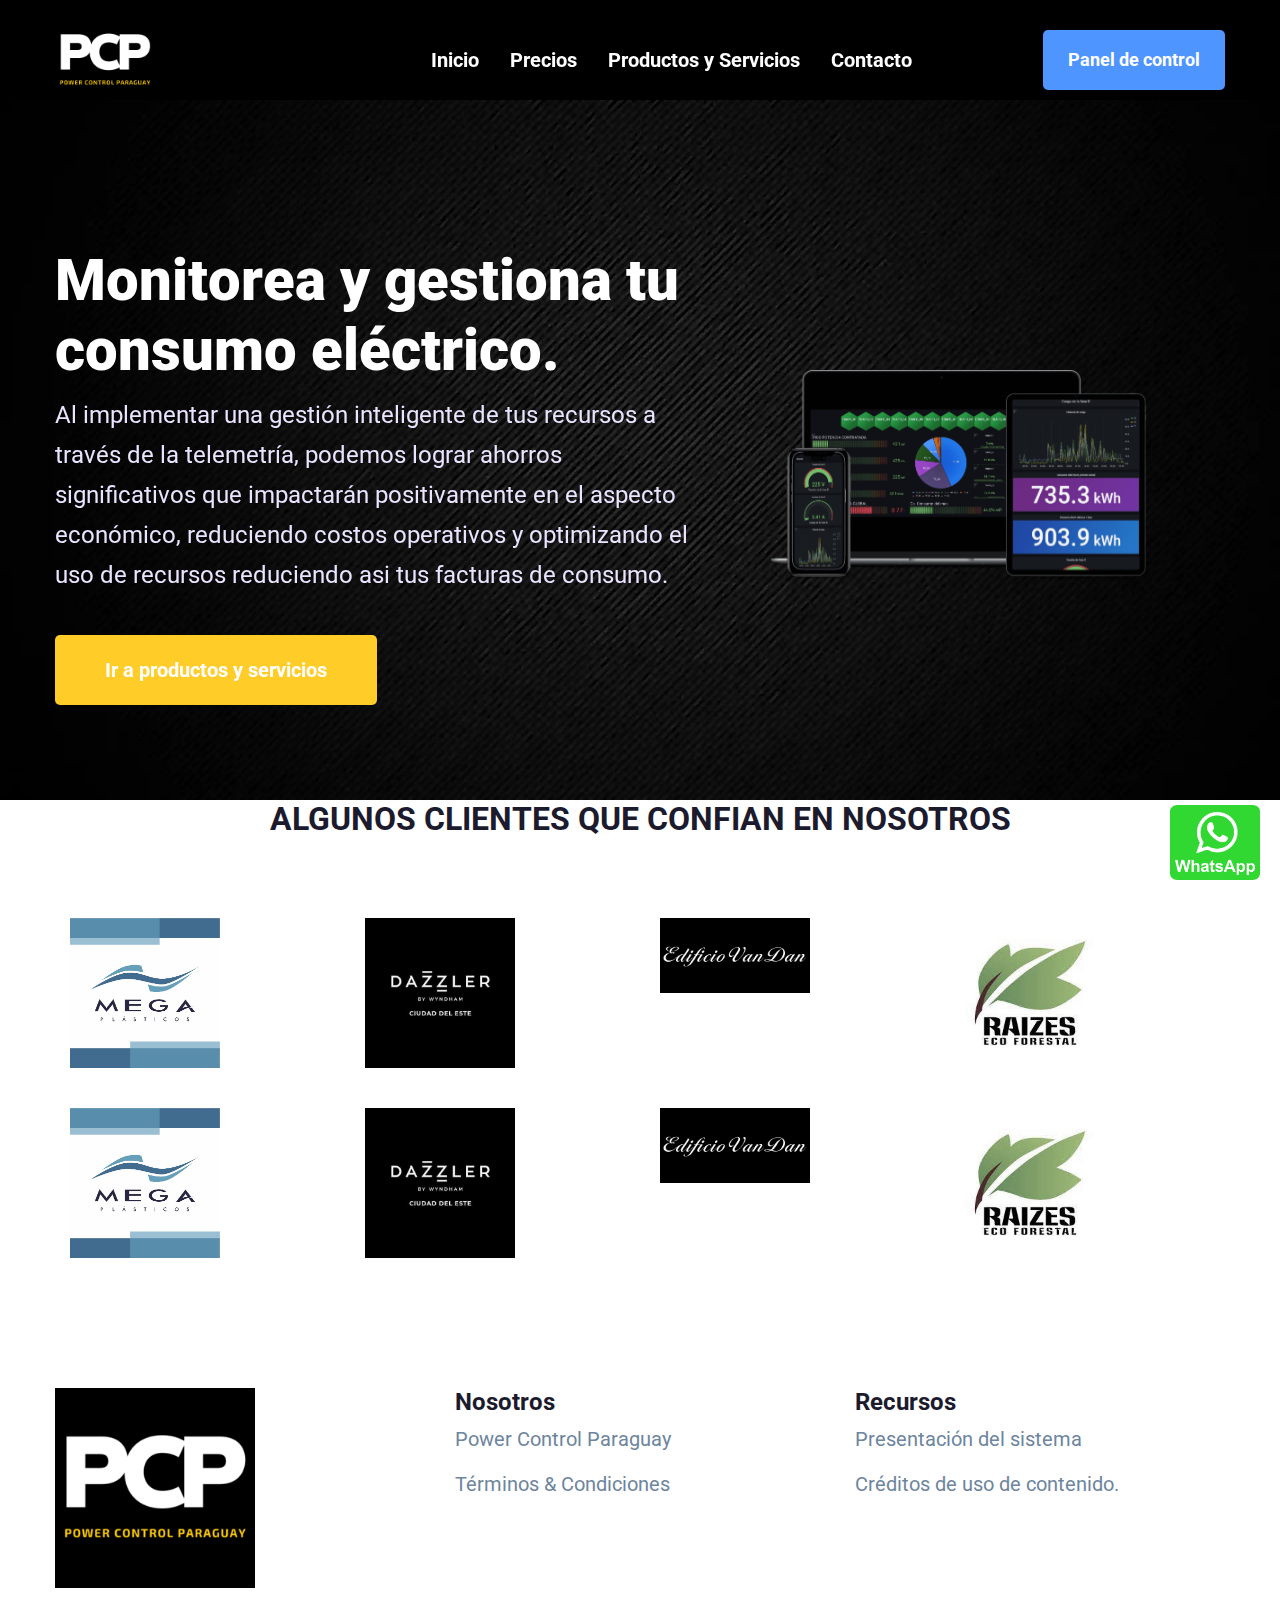
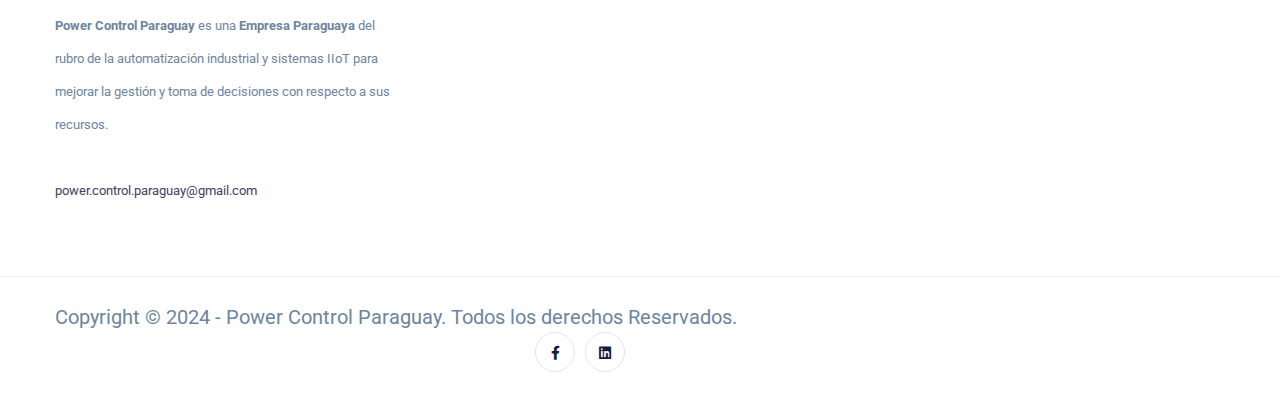
<file: index.html>
<!DOCTYPE html>
<html lang="es">
    <link rel="stylesheet" href="https://use.fontawesome.com/releases/v5.12.1/css/all.css" crossorigin="anonymous"  async>
<head>
    <meta charset="UTF-8">

    <!-- Google tag (gtag.js) -->
<script async src="https://www.googletagmanager.com/gtag/js?id=G-NGEJME981J"></script>
<script>
  window.dataLayer = window.dataLayer || [];
  function gtag(){dataLayer.push(arguments);}
  gtag('js', new Date());

  gtag('config', 'G-NGEJME981J');
</script>

<!-- Meta Pixel Code -->
<script>
    !function(f,b,e,v,n,t,s)
    {if(f.fbq)return;n=f.fbq=function(){n.callMethod?
    n.callMethod.apply(n,arguments):n.queue.push(arguments)};
    if(!f._fbq)f._fbq=n;n.push=n;n.loaded=!0;n.version='2.0';
    n.queue=[];t=b.createElement(e);t.async=!0;
    t.src=v;s=b.getElementsByTagName(e)[0];
    s.parentNode.insertBefore(t,s)}(window, document,'script',
    'https://connect.facebook.net/en_US/fbevents.js');
    fbq('init', '765233952276065');
    fbq('track', 'PageView');
    </script>
    <noscript><img height="1" width="1" style="display:none"
    src="https://www.facebook.com/tr?id=765233952276065&ev=PageView&noscript=1"
    /></noscript>
    <!-- End Meta Pixel Code -->
    
    
    <meta name="viewport" content="width=device-width, initial-scale=1, shrink-to-fit=no">

    <title>Monitorea tu consumo eléctrico - Power Control Paraguay</title>
    <meta name="description" content="Servicios integrales en telemedición y monitoreo para condominios y empresas - Smart Metering - Servicios Industriales - Empresa de servicios paraguaya"/>
	<link rel="canonical" href="https://www.pcp.com.py/" />
	<meta property="og:locale" content="es_ES" />
	<meta property="og:type" content="website" />
	<meta property="og:title" content="Power Control Paraguay &bull; Empresa de servicios de telemedición en Paraguay"/>
	<meta property="og:description" content="Servicios integrales en telemedición y monitoreo para condominios y empresas - Smart Metering - Servicios Industriales - Empresa de servicios paraguaya" />
	<meta property="og:url" content="https://www.pcp.com.py/" />
	<meta property="og:site_name" content="Power Control Paraguay" />
	<meta property="article:publisher" content="https://www.facebook.com/pcppy" />

    <!--::::: FABICON ICON :::::::-->
    <link rel="icon" href="assets/img/logo/logo-pcp.ico">

    <!--::::: ALL CSS FILES :::::::-->
    <link rel="stylesheet" href="assets/css/plugins/bootstrap.min.css" >
    <link rel="stylesheet" href="assets/css/plugins/animate.min.css" >
    <link rel="stylesheet" href="assets/css/plugins/modal-video.min.css">
    <link rel="stylesheet" href="assets/css/plugins/owl.carousel.css" >
    <link rel="stylesheet" href="assets/css/plugins/slicknav.css" >
    <link rel="stylesheet" href="assets/css/plugins/loader.css">
    <link rel="stylesheet" href="assets/css/plugins/splitting.css" >
    <link rel="stylesheet" href="assets/css/master.css" >
    <link rel="stylesheet" href="./assets/css/prices.css" >
    <link rel="stylesheet" href="style.css">

    <script  id="mcjs">
        function openPopup() {
            var url ="https://wa.me/595973623941?text=Hola%2C%20como%20funciona%20el%20Servicio%3F"
  window.open(url, "_blank");
        }
    </script> 
  
</head>    

    <!--::::: PRELOADER :::::::-->

    <!--::::: HEADER AREA START :::::::-->
    <header>
        <section>
            <div class="container">
            
                <div class="row">
                    <div class="col-6 col-lg-2 align-self-center">
                        <div class="logo">
                            <a class="logo" href="home"><img src="assets/img/logo/logo_pcp.png" alt="logo power control paraguay" loading="lazy"></a>
                        </div>
                    </div>

                    <div class="col-6 col-lg-7 align-self-center">
                        <div class="main_menu d-none d-lg-block text-right">

                            <ul id="nav_menu" class="scroll">

                                <li><a href="home">Inicio</a> </li>
                                
                                <li><a href="home#precios">Precios</a></li>

                                <li><a href="servicios">Productos y Servicios</a></li>

                               
                                <li><a href="#" onclick="openPopup()">Contacto</a></li>
                                
                                
                            </ul>

                        </div>
                        
                        <div class="mobile_menu d-lg-none"></div>
                        
                    </div>
                    <div class="col-lg-3 d-none d-lg-block text-right align-self-center">
                        <a href="https://monitoreo.pcp.com.py" class="action_btn">Panel de control</a>
                    </div>
                </div>
            
            </div>
        </section>
    </header>
<main>
    <body>
<!--::::: PRELOADER :::::::-->

<div class="mesh-loader">
    <div class="set-one">
        <div class="circle"></div>
        <div class="circle"></div>
    </div>
    <div class="set-two">
        <div class="circle"></div>
        <div class="circle"></div>
    </div>
</div>


    <!--::::: HEADER AREA END :::::::-->

    <!--::::: WELCOME AREA START :::::::-->
    <div class="welcome_area" style="background-image: url(assets/img/bg/plain-black-wallpaper.jpg); background-repeat: no-repeat; background-size: cover; background-position: center center;" loading="lazy">
        <div class="container">
            <div class="row">
                <div class="col-lg-7 align-self-center">
                    <section>
                    <div class="title" data-scroll>
                        <h1 class="white_con" data-splitting>Monitorea y gestiona tu consumo eléctrico.<br></h1>
                        <div class="space-10"></div>
                        <h6  class="white_con">Al implementar una gestión inteligente de tus recursos a través de la telemetría, podemos lograr ahorros<br>
                                                             significativos que impactarán positivamente en el aspecto económico, reduciendo costos operativos y optimizando el uso de recursos reduciendo asi tus facturas de consumo. </h6>
                        <div class="space-40"></div>
                        
                        <a href="productosservicios.html" class="btn2"> Ir a productos y servicios</a>
                    </div>
                </section>
                </div>
                <div class="col-lg-5 align-self-center">
                    <div class="apps wow fadeInRight">
                        <img class="apps_img" src="./assets/img/feature/smartmockups_lk4u2k9w.png" alt="sistema multiplataforma de Power Control Paraguay (PCP)" loading="lazy">
                        <!--img class="mobile_img" src="./assets/img/logo/smartmockups_lk4u2k9w.png" alt="sistema multiplataforma de Power Control Paraguay (PCP)" loading="lazy">-->
                    </div>
                </div>
            </div>
        </div>
    </div>
    <!--::::: WELCOME AREA END :::::::-->

  
    <!--::::: LOGO AREA END :::::::-->



    <!--::::: CORE FEATURE AREA END :::::::-->


     
    <!--::::: ABOUT AREA END :::::::-->

    <!--::::: MORE FEATURE AREA END :::::::-->

    <!--::::: COUNTER AREA START :::::::-->
   

 
    <!--::::: FAQ AREA END :::::::-->
    <!--::::: CLIENTES AREA START :::::::-->
    <div class="heading hbm wow fadeInUp">
        <h2>ALGUNOS CLIENTES QUE CONFIAN EN NOSOTROS</h2>
    </div>
    
    <section class="clientes">
        <div class="logoClientes"><img src="assets/img/client_logo/mega_plasticos.jpg" alt="Mega Plasticos SA"></div>
        <div class="logoClientes"><img src="assets/img/client_logo/dazzler-cde.jpg" alt="Hotel Dazzler CDE"></div>
        <div class="logoClientes"><img src="assets/img/client_logo/van-dan.png" alt="Edificio VanDan"></div>
        <div class="logoClientes"><img src="assets/img/client_logo/raizes.jpeg" alt="RAIZES ECO FORESTAL"></div>

        <div class="logoClientes"><img src="assets/img/client_logo/mega_plasticos.jpg" alt="Mega Plasticos SA"></div>
        <div class="logoClientes"><img src="assets/img/client_logo/dazzler-cde.jpg" alt="Hotel Dazzler CDE"></div>
        <div class="logoClientes"><img src="assets/img/client_logo/van-dan.png" alt="Edificio VanDan"></div>
        <div class="logoClientes"><img src="assets/img/client_logo/raizes.jpeg" alt="RAIZES ECO FORESTAL"></div>
        <!-- Repite este bloque para cada logo -->
      </section>
    
    
    <!--::::: CLIENTES AREA END :::::::-->
    

   
    <div class="whatsapp-button-generator dont-bounce-whatsapp-button" id="whatsapp-button-div">
        <a id="whatsapp-button-web" target="_blank" href="https://web.whatsapp.com/send?phone=595973623941&text=Hola%2C%20como%20funciona%20el%20Servicio%3F">
            <img class="whatsapp-button-content whatsapp-button-web" src="[data-uri]">
        </a>
        <a id="whatsapp-button-mobile" target="_blank" href="https://wa.me/595973623941?text=Hola%2C%20como%20funciona%20el%20Servicio%3F">
            <img class="whatsapp-button-content whatsapp-button-mobile" src="[data-uri]">
        </a>
    </div> 

    <!--::::: FOOTER AREA START :::::::-->
    <footer>
        <div class="footer footer1 section-padding2">
            <div class="container">
                <div class="row">
                    <div class="col-sm-6 col-lg-4">
                        <div class="single_footer">
                            <div class="footer_logo">
                                <a href="home"><img src="assets/img/logo/logo-pcp.ico" alt="logo"></a>
                            </div>
                            <p class="footer_pera"><span style="font-size: small">
                               <b>Power Control Paraguay </b> es una <b>Empresa Paraguaya</b> del rubro de la automatización industrial y sistemas IIoT para mejorar la gestión 
                                y toma de decisiones con respecto a sus recursos.<br><span></span><br>

                                <a href="mailto:power.control.paraguay@gmail.com">power.control.paraguay@gmail.com</a>

                        </div>
                    </div>

                    <div class="col-sm-6 col-lg">
                        <div class="single_footer">
                            <h4>Nosotros</h4>
                            <ul>
                                <li><a href="home">Power Control Paraguay</a></li>
                               
                                <li><a href="terminos">Términos & Condiciones</a></li>
                                
                            </ul>
                        </div>
                    </div>
                    
                    <div class="col-sm-6 col-lg">
                        <div class="single_footer">
                            <h4>Recursos</h4>
                            <ul>
                                <li><a target="_blank" href="assets/pdf/Presentación Telemetría.pdf">Presentación del sistema</a></li>
                                <li><a  href="creditos">Créditos de uso de contenido.</a></li>
                                <!--<li><a href="#">Dev API</a></li>-->
                                <!--<li><a href="#">Media Coverage</a></li>-->
                                <!--<li><a href="#">GDPR</a></li>-->
                            </ul>
                        </div>
                    </div>
                </div>
            </div>
        </div>


        <div class="copyright">
            <div class="container">
                <div class="row">
                    <div class="col-sm-8 col-lg-8">
                        <p>Copyright &copy; 2024 - Power Control Paraguay. Todos los derechos Reservados.</p>
                    </div>
                    <div class="col-sm-4 col-lg-6">
                        <div class="footer_social">
                            <div class="social1">
                                <ul>
                                    <li><a href="https://www.facebook.com/pcppy"><i class="fab fa-facebook-f"></i></a></li>
                                   
                                    <li><a href="https://www.linkedin.com/company/power-control-paraguay/"><i class="fab fa-linkedin"></i></a></li>
                                </ul>
                            </div>
                        </div>
                    </div>
                </div>
            </div>
        </div>
    </footer>
    <!--::::: FOOTER AREA END :::::::-->


    <!--::::: ALL JS FILES :::::::-->
    <script  src="assets/js/plugins/jquery.2.1.0.min.js"></script>
    <script  src="assets/js/plugins/bootstrap.min.js"></script>
    <script  src="assets/js/plugins/jquery.nav.js"></script>
    <script  src="assets/js/plugins/jquery.waypoints.min.js"></script>
    <script  src="assets/js/plugins/jquery-modal-video.min.js"></script>
    <script  src="assets/js/plugins/owl.carousel.js"></script>
    <script  src="assets/js/plugins/popper.min.js"></script>
    <script  src="assets/js/plugins/jquery.slicknav.js"></script>
    <script  src="assets/js/plugins/wow.min.js"></script>
    <script  src="assets/js/plugins/splitting.js"></script>
    <script  src="assets/js/plugins/scroll-out.min.js"></script>
    <script  src="assets/js/plugins/jquery.counterup.js"></script>
    <script  src="assets/js/plugins/simpleParallax.js"></script>
    <script  src="assets/js/main.js"></script>
</main>
</body>

</html>
</file>
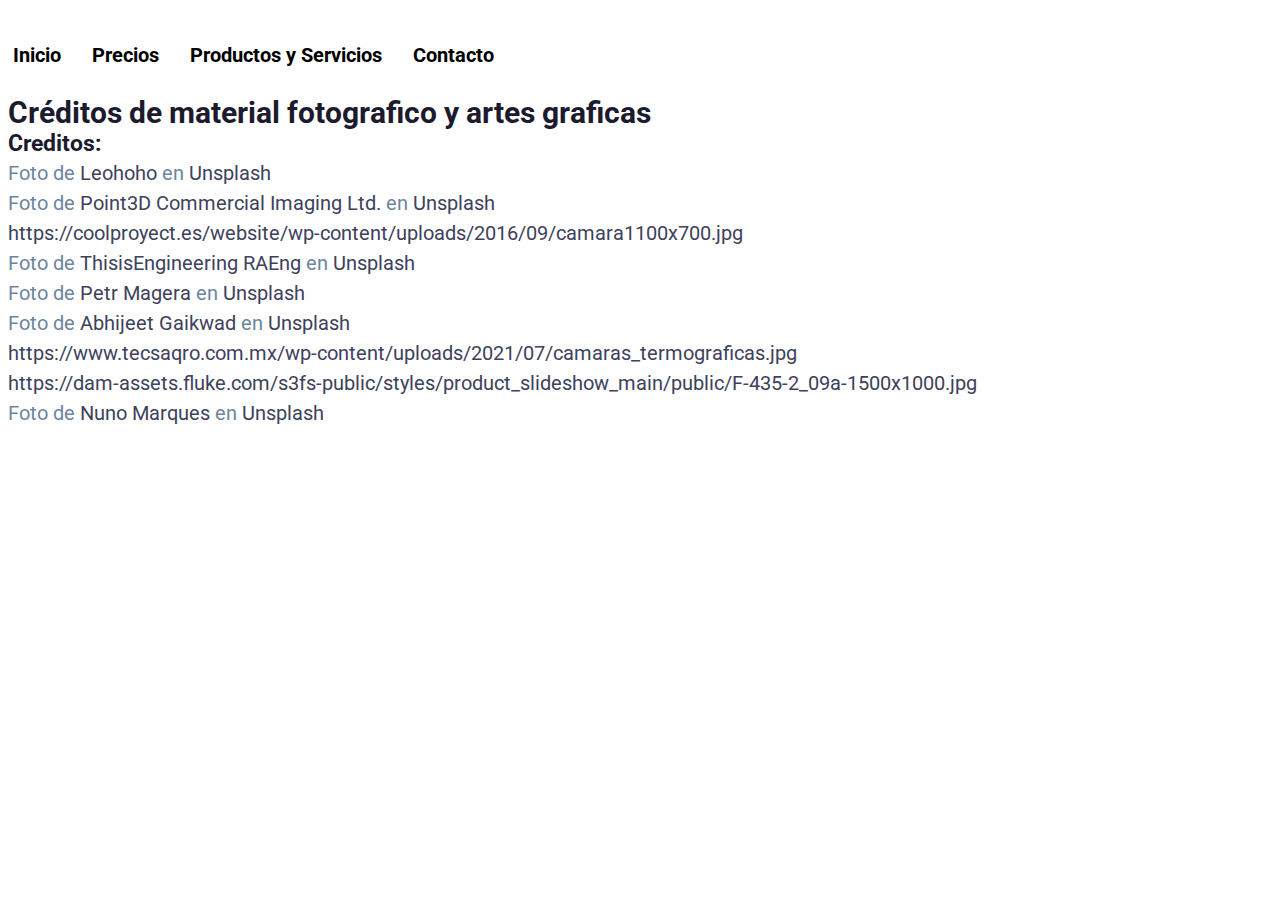
<file: creditos.html>
<!DOCTYPE html>
<html>
<head>
  <meta charset="UTF-8">
    <!-- Google tag (gtag.js) -->
<script async src="https://www.googletagmanager.com/gtag/js?id=G-NGEJME981J"></script>
<script>
  window.dataLayer = window.dataLayer || [];
  function gtag(){dataLayer.push(arguments);}
  gtag('js', new Date());

  gtag('config', 'G-NGEJME981J');
</script>

<!-- Meta Pixel Code -->
<script>
    !function(f,b,e,v,n,t,s)
    {if(f.fbq)return;n=f.fbq=function(){n.callMethod?
    n.callMethod.apply(n,arguments):n.queue.push(arguments)};
    if(!f._fbq)f._fbq=n;n.push=n;n.loaded=!0;n.version='2.0';
    n.queue=[];t=b.createElement(e);t.async=!0;
    t.src=v;s=b.getElementsByTagName(e)[0];
    s.parentNode.insertBefore(t,s)}(window, document,'script',
    'https://connect.facebook.net/en_US/fbevents.js');
    fbq('init', '765233952276065');
    fbq('track', 'PageView');
    </script>
    <noscript><img height="1" width="1" style="display:none"
    src="https://www.facebook.com/tr?id=765233952276065&ev=PageView&noscript=1"
    /></noscript>
    <!-- End Meta Pixel Code -->
    
</head>
<link rel="stylesheet" href="assets/css/master.css">
<body>
  <header>
    <div class="header_area header_absolute" id="header">
        <div class="container">
            <div class="row">
                
                <div class="col-6 col-lg-7 align-self-center">
                  <div class="main_menu d-none d-lg-block text-right">
                    <ul id="nav_menu" class="scroll">
                      <li><a style="color: black;" href="index.html">Inicio</a></li>
                      <li><a style="color: black;" href="#precios">Precios</a></li>
                      <li><a style="color: black;" href="servicios.html">Productos y Servicios</a></li>
                      <li><a style="color: black;" href="#" onclick="openPopup()">Contacto</a></li>
                    </ul>
                  </div>
                    
                    
                    <div class="mobile_menu d-lg-none"></div>
                </div>
                
            </div>
        </div>
    </div>
</header>
<br>
<br>
<br>
<h2>Créditos de material fotografico y artes graficas </h2>

<div id="creditos">
  <h3>Creditos:</h3>
  <p>Foto de <a href="https://unsplash.com/es/@leohoho?utm_source=unsplash&utm_medium=referral&utm_content=creditCopyText">Leohoho</a> en <a href="https://unsplash.com/es/fotos/MCDtGUwHD7M?utm_source=unsplash&utm_medium=referral&utm_content=creditCopyText">Unsplash</a>
  </p>
  Foto de <a href="https://unsplash.com/es/@3dottawa?utm_source=unsplash&utm_medium=referral&utm_content=creditCopyText">Point3D Commercial Imaging Ltd.</a> en <a href="https://unsplash.com/es/fotos/g7GFCIXVkN0?utm_source=unsplash&utm_medium=referral&utm_content=creditCopyText">Unsplash</a>
  
  <p>
    <a href="https://coolproyect.es/website/wp-content/uploads/2016/09/camara1100x700.jpg">https://coolproyect.es/website/wp-content/uploads/2016/09/camara1100x700.jpg</a>
  </p>

  <p>
    Foto de <a href="https://unsplash.com/es/@thisisengineering?utm_source=unsplash&utm_medium=referral&utm_content=creditCopyText">ThisisEngineering RAEng</a> en <a href="https://unsplash.com/es/fotos/WjOWazUPAss?utm_source=unsplash&utm_medium=referral&utm_content=creditCopyText">Unsplash</a>
  
  </p>

<p>
  Foto de <a href="https://unsplash.com/es/@mpetrucho?utm_source=unsplash&utm_medium=referral&utm_content=creditCopyText">Petr Magera</a> en <a href="https://unsplash.com/es/fotos/KR9j7uqFhnI?utm_source=unsplash&utm_medium=referral&utm_content=creditCopyText">Unsplash</a>
  
</p>

<p>
  Foto de <a href="https://unsplash.com/es/@abhijeetgaikwad10?utm_source=unsplash&utm_medium=referral&utm_content=creditCopyText">Abhijeet Gaikwad</a> en <a href="https://unsplash.com/es/fotos/wUuq69GGLnU?utm_source=unsplash&utm_medium=referral&utm_content=creditCopyText">Unsplash</a>
  
</p>

<p>
<a href="https://www.tecsaqro.com.mx/wp-content/uploads/2021/07/camaras_termograficas.jpg">https://www.tecsaqro.com.mx/wp-content/uploads/2021/07/camaras_termograficas.jpg</a>
</p>

<p>
<a href="https://dam-assets.fluke.com/s3fs-public/styles/product_slideshow_main/public/F-435-2_09a-1500x1000.jpg">https://dam-assets.fluke.com/s3fs-public/styles/product_slideshow_main/public/F-435-2_09a-1500x1000.jpg</a>
</p>
  <p>
    Foto de <a href="https://unsplash.com/es/@logvisuals?utm_source=unsplash&utm_medium=referral&utm_content=creditCopyText">Nuno Marques</a> en <a href="https://unsplash.com/es/fotos/0GbrjL3vZF4?utm_source=unsplash&utm_medium=referral&utm_content=creditCopyText">Unsplash</a>
  
  </p>
  <!-- Puedes agregar más fotografías y créditos aquí -->
</div>

</body>
</html>
</file>
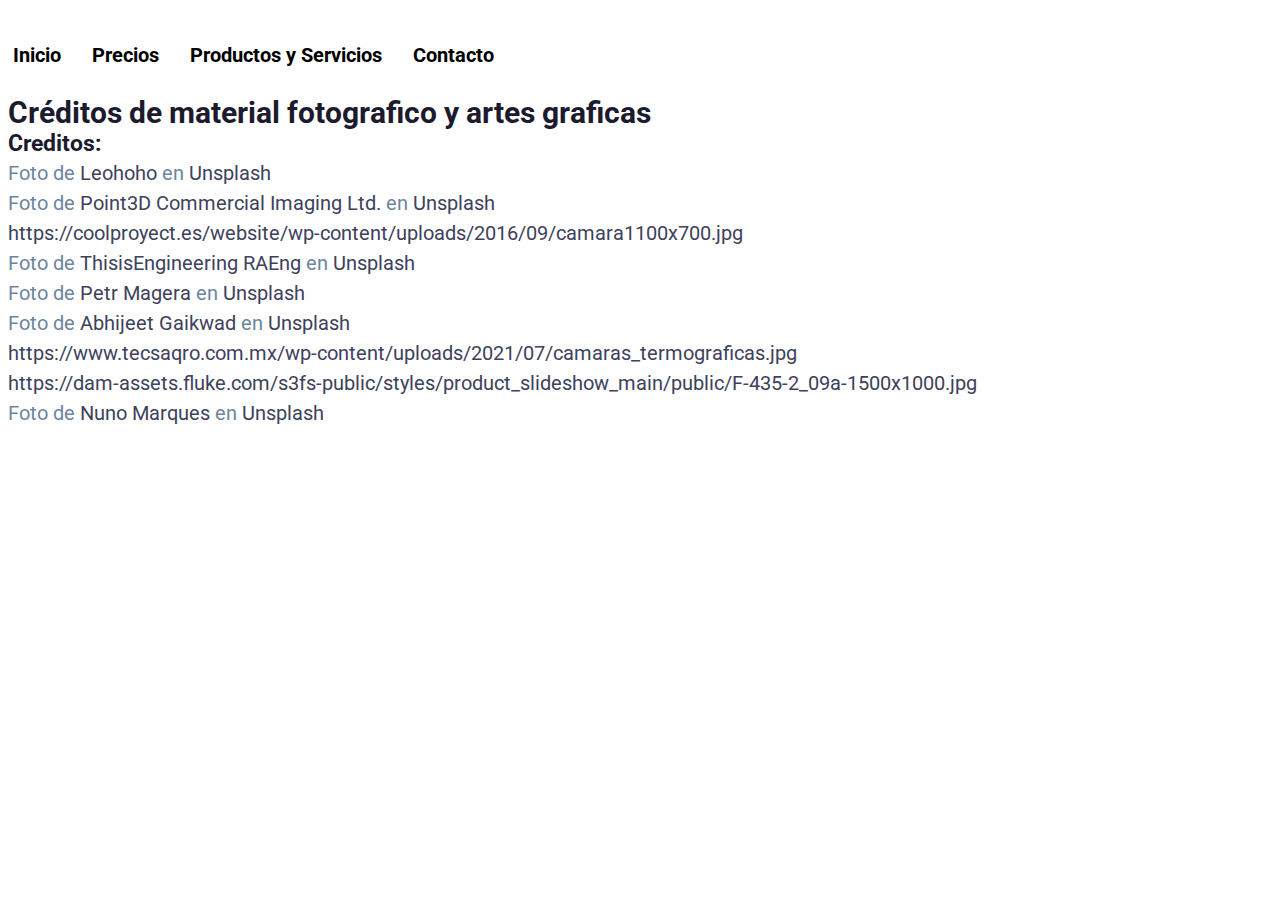
<file: Creditos.html>
<!DOCTYPE html>
<html>
<head>
  <meta charset="UTF-8">
    <!-- Google tag (gtag.js) -->
<script async src="https://www.googletagmanager.com/gtag/js?id=G-NGEJME981J"></script>
<script>
  window.dataLayer = window.dataLayer || [];
  function gtag(){dataLayer.push(arguments);}
  gtag('js', new Date());

  gtag('config', 'G-NGEJME981J');
</script>

<!-- Meta Pixel Code -->
<script>
    !function(f,b,e,v,n,t,s)
    {if(f.fbq)return;n=f.fbq=function(){n.callMethod?
    n.callMethod.apply(n,arguments):n.queue.push(arguments)};
    if(!f._fbq)f._fbq=n;n.push=n;n.loaded=!0;n.version='2.0';
    n.queue=[];t=b.createElement(e);t.async=!0;
    t.src=v;s=b.getElementsByTagName(e)[0];
    s.parentNode.insertBefore(t,s)}(window, document,'script',
    'https://connect.facebook.net/en_US/fbevents.js');
    fbq('init', '765233952276065');
    fbq('track', 'PageView');
    </script>
    <noscript><img height="1" width="1" style="display:none"
    src="https://www.facebook.com/tr?id=765233952276065&ev=PageView&noscript=1"
    /></noscript>
    <!-- End Meta Pixel Code -->
    
</head>
<link rel="stylesheet" href="assets/css/master.css">
<body>
  <header>
    <div class="header_area header_absolute" id="header">
        <div class="container">
            <div class="row">
                
                <div class="col-6 col-lg-7 align-self-center">
                  <div class="main_menu d-none d-lg-block text-right">
                    <ul id="nav_menu" class="scroll">
                      <li><a style="color: black;" href="home">Inicio</a></li>
                      <li><a style="color: black;" href="#precios">Precios</a></li>
                      <li><a style="color: black;" href="productosservicios.html">Productos y Servicios</a></li>
                      <li><a style="color: black;" href="#" onclick="openPopup()">Contacto</a></li>
                    </ul>
                  </div>
                    
                    
                    <div class="mobile_menu d-lg-none"></div>
                </div>
                
            </div>
        </div>
    </div>
</header>
<br>
<br>
<br>
<h2>Créditos de material fotografico y artes graficas </h2>

<div id="creditos">
  <h3>Creditos:</h3>
  <p>Foto de <a href="https://unsplash.com/es/@leohoho?utm_source=unsplash&utm_medium=referral&utm_content=creditCopyText">Leohoho</a> en <a href="https://unsplash.com/es/fotos/MCDtGUwHD7M?utm_source=unsplash&utm_medium=referral&utm_content=creditCopyText">Unsplash</a>
  </p>
  Foto de <a href="https://unsplash.com/es/@3dottawa?utm_source=unsplash&utm_medium=referral&utm_content=creditCopyText">Point3D Commercial Imaging Ltd.</a> en <a href="https://unsplash.com/es/fotos/g7GFCIXVkN0?utm_source=unsplash&utm_medium=referral&utm_content=creditCopyText">Unsplash</a>
  
  <p>
    <a href="https://coolproyect.es/website/wp-content/uploads/2016/09/camara1100x700.jpg">https://coolproyect.es/website/wp-content/uploads/2016/09/camara1100x700.jpg</a>
  </p>

  <p>
    Foto de <a href="https://unsplash.com/es/@thisisengineering?utm_source=unsplash&utm_medium=referral&utm_content=creditCopyText">ThisisEngineering RAEng</a> en <a href="https://unsplash.com/es/fotos/WjOWazUPAss?utm_source=unsplash&utm_medium=referral&utm_content=creditCopyText">Unsplash</a>
  
  </p>

<p>
  Foto de <a href="https://unsplash.com/es/@mpetrucho?utm_source=unsplash&utm_medium=referral&utm_content=creditCopyText">Petr Magera</a> en <a href="https://unsplash.com/es/fotos/KR9j7uqFhnI?utm_source=unsplash&utm_medium=referral&utm_content=creditCopyText">Unsplash</a>
  
</p>

<p>
  Foto de <a href="https://unsplash.com/es/@abhijeetgaikwad10?utm_source=unsplash&utm_medium=referral&utm_content=creditCopyText">Abhijeet Gaikwad</a> en <a href="https://unsplash.com/es/fotos/wUuq69GGLnU?utm_source=unsplash&utm_medium=referral&utm_content=creditCopyText">Unsplash</a>
  
</p>

<p>
<a href="https://www.tecsaqro.com.mx/wp-content/uploads/2021/07/camaras_termograficas.jpg">https://www.tecsaqro.com.mx/wp-content/uploads/2021/07/camaras_termograficas.jpg</a>
</p>

<p>
<a href="https://dam-assets.fluke.com/s3fs-public/styles/product_slideshow_main/public/F-435-2_09a-1500x1000.jpg">https://dam-assets.fluke.com/s3fs-public/styles/product_slideshow_main/public/F-435-2_09a-1500x1000.jpg</a>
</p>
  <p>
    Foto de <a href="https://unsplash.com/es/@logvisuals?utm_source=unsplash&utm_medium=referral&utm_content=creditCopyText">Nuno Marques</a> en <a href="https://unsplash.com/es/fotos/0GbrjL3vZF4?utm_source=unsplash&utm_medium=referral&utm_content=creditCopyText">Unsplash</a>
  
  </p>
  <!-- Puedes agregar más fotografías y créditos aquí -->
</div>

</body>
</html>
</file>
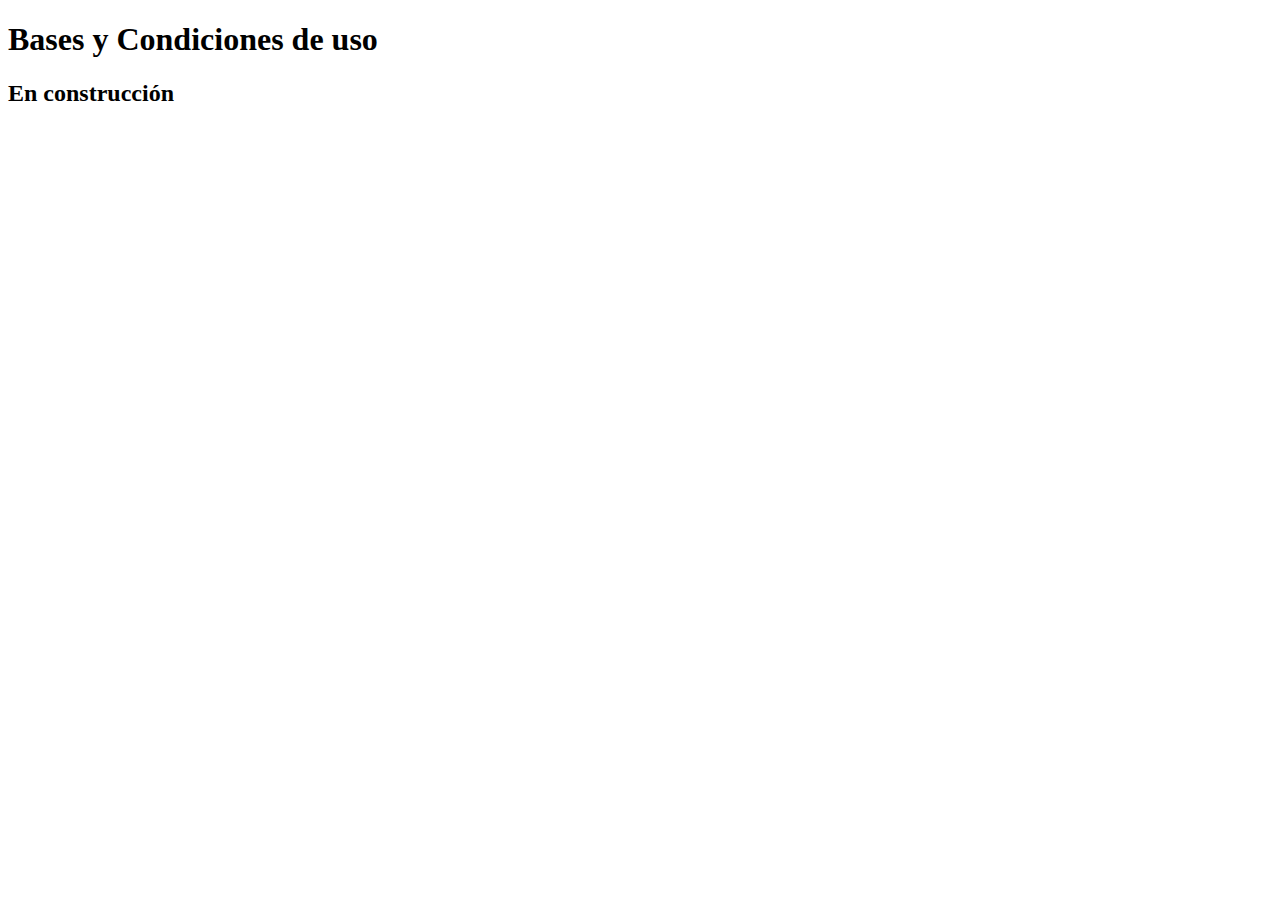
<file: TerminosCondiciones.html>
<!DOCTYPE html>
<html lang="es">
    <link rel="stylesheet" href="https://use.fontawesome.com/releases/v5.12.1/css/all.css" crossorigin="anonymous">
<head>
    <meta charset="UTF-8">
      <!-- Google tag (gtag.js) -->
<script async src="https://www.googletagmanager.com/gtag/js?id=G-NGEJME981J"></script>
<script>
  window.dataLayer = window.dataLayer || [];
  function gtag(){dataLayer.push(arguments);}
  gtag('js', new Date());

  gtag('config', 'G-NGEJME981J');
</script>

<!-- Meta Pixel Code -->
<script>
    !function(f,b,e,v,n,t,s)
    {if(f.fbq)return;n=f.fbq=function(){n.callMethod?
    n.callMethod.apply(n,arguments):n.queue.push(arguments)};
    if(!f._fbq)f._fbq=n;n.push=n;n.loaded=!0;n.version='2.0';
    n.queue=[];t=b.createElement(e);t.async=!0;
    t.src=v;s=b.getElementsByTagName(e)[0];
    s.parentNode.insertBefore(t,s)}(window, document,'script',
    'https://connect.facebook.net/en_US/fbevents.js');
    fbq('init', '765233952276065');
    fbq('track', 'PageView');
    </script>
    <noscript><img height="1" width="1" style="display:none"
    src="https://www.facebook.com/tr?id=765233952276065&ev=PageView&noscript=1"
    /></noscript>
    <!-- End Meta Pixel Code -->
    <meta name="viewport" content="width=device-width, initial-scale=1, shrink-to-fit=no">

    <title>PCP - Ahorre en su factura mensual</title>
    <meta name="description" content="Toma el control de tus recursos: Gestiona tu consumo eléctrico y de otros recursos con medidores inteligentes y genera ahorros en tus facturas.">
    

    <!--::::: FABICON ICON :::::::-->
    <link rel="icon" href="assets/img/logo/logo-pcp.ico">

    <!--::::: ALL CSS FILES :::::::-->
   
    <link rel="stylesheet" href="style.css">

  
  
</head>

<body>
<h1>Bases y Condiciones de uso</h1>
  <h2>En construcción</h2>
  

</body>

</html>
</file>
<file: assets/css/plugins/loader.css>
.mesh-loader{overflow:hidden;height:100%;width:100%;position:fixed;left:0;top:0;z-index:999;background:#000}.mesh-loader .circle{width:30px;height:30px;position:absolute;background:#fffb0f;border-radius:50%;margin:-15px;-webkit-animation:mesh 3s ease-in-out infinite -1.5s;animation:mesh 3s ease-in-out infinite -1.5s}.mesh-loader>div .circle:last-child{-webkit-animation-delay:0s;animation-delay:0s}.mesh-loader>div{position:absolute;top:50%;left:50%}.mesh-loader>div:last-child{-webkit-transform:rotate(90deg);-ms-transform:rotate(90deg);transform:rotate(90deg)}@-webkit-keyframes mesh{0%{-webkit-transform-origin:50% -100%;transform-origin:50% -100%;-webkit-transform:rotate(0);transform:rotate(0)}50%{-webkit-transform-origin:50% -100%;transform-origin:50% -100%;-webkit-transform:rotate(360deg);transform:rotate(360deg)}50.1%{-webkit-transform-origin:50% 200%;transform-origin:50% 200%;-webkit-transform:rotate(0);transform:rotate(0)}100%{-webkit-transform-origin:50% 200%;transform-origin:50% 200%;-webkit-transform:rotate(360deg);transform:rotate(360deg)}}@keyframes mesh{0%{-webkit-transform-origin:50% -100%;transform-origin:50% -100%;-webkit-transform:rotate(0);transform:rotate(0)}50%{-webkit-transform-origin:50% -100%;transform-origin:50% -100%;-webkit-transform:rotate(360deg);transform:rotate(360deg)}50.1%{-webkit-transform-origin:50% 200%;transform-origin:50% 200%;-webkit-transform:rotate(0);transform:rotate(0)}100%{-webkit-transform-origin:50% 200%;transform-origin:50% 200%;-webkit-transform:rotate(360deg);transform:rotate(360deg)}}
</file>
<file: assets/css/plugins/splitting.css>
.splitting .char,.splitting .word{display:inline-block}.splitting .char{position:relative}.splitting .char::after,.splitting .char::before{content:attr(data-char);position:absolute;top:0;left:0;visibility:hidden;transition:inherit;user-select:none}.splitting{--word-center:calc((var(--word-total) - 1) / 2);--char-center:calc((var(--char-total) - 1) / 2);--line-center:calc((var(--line-total) - 1) / 2)}.splitting .word{--word-percent:calc(var(--word-index) / var(--word-total));--line-percent:calc(var(--line-index) / var(--line-total))}.splitting .char{--char-percent:calc(var(--char-index) / var(--char-total));--char-offset:calc(var(--char-index) - var(--char-center));--distance:calc(
     (var(--char-offset) * var(--char-offset)) / var(--char-center)
  );--distance-sine:calc(var(--char-offset) / var(--char-center));--distance-percent:calc((var(--distance) / var(--char-center)))}[data-scroll]{opacity:0;will-change:transform,scale,opacity;transform:translateY(6rem) scale(.93);transition:all 1.5s cubic-bezier(.165, .84, .44, 1)}[data-scroll=in]{opacity:1;transform:translateY(0) scale(1)}.splitting .char{color:transparent}.splitting .char:after{visibility:visible;color:#1c1b2e;opacity:0;transform:translateY(30%);transition:all .6s cubic-bezier(.175, .885, .32, 1.275);transition-delay:calc(.2s + (.04s * var(--char-index) ))}.white_con.splitting .char:after{color:#fff}.splitting span.title2_con .char:after{color:#0f6eff}[data-scroll=in] .char:after{opacity:1;transform:translateY(0)}
</file>
<file: assets/css/master.css>
@charset "UTF-8";
@import url(https://fonts.googleapis.com/css2?family=Roboto:ital,wght@0,100;0,300;0,400;0,500;0,700;0,900;1,100;1,300;1,400;1,500;1,700;1,900&display=swap);

@media screen and (max-width:425px) {
    .this {
        font-size: 12px
    }
}

html {
    scroll-behavior: smooth
}

.heading {
    text-align: center
}

.client_logos .single_logo img {
    max-width: 100%;
    max-height: 200px;
    display: block;
    margin: 0 auto;
}

:root {
    --primary: #ffcd05;
    --secondary: #000000
}

.primary {
    color: var(--primary)
}

.secondary {
    color: var(--secondary)
}

.bg-primary {
    background-color: var(--primary)
}

.bg-secondary {
    background-color: var(--secondary)
}

.subrayado {
    text-decoration: underline
}

.links,
section {
    transition: all .4s linear
}

.activelink {
    background-color: #0f6eff;
    color: #fff !important;
    padding: 5px;
    border-radius: 5px;
    transition: all .4s linear
}

.azul {
    color: #0f6eff !important
}

#introduccion {
    background-color: #fff
}

@media only screen and (max-width:600px) {
    .code-lateral {
        overflow-x: scroll;
        width: 100%;
        display: block;
        padding: 0 5px
    }
}

:root {
    --yellow: #FFCA40;
    --yellow-hover: #f5b515
}

::-webkit-scrollbar {
    width: 13px;
    height: 13px
}

::-webkit-scrollbar-thumb {
    background: linear-gradient(13deg, var(--yellow) 14%, var(--yellow-hover) 64%);
    border-radius: 10px
}

::-webkit-scrollbar-thumb:hover {
    background: linear-gradient(13deg, var(--yellow-hover) 14%, var(--yellow) 64%)
}

a {
    color: #3e425c;
    transition: .3s;
    display: inline-block
}

a:hover {
    color: #2095f3
}

a:focus,
a:hover {
    text-decoration: none;
    outline: 0
}

img {
    max-width: 100%;
    height: auto
}

body,
html {
    height: 100%
}

h1,
h2,
h3,
h4,
h5,
h6 {
    font-family: Roboto, sans-serif;
    font-weight: 700;
    margin: 0;
    color: #1c1b2e
}

p {
    margin: 0
}

.tuc {
    text-transform: uppercase
}

.tct {
    text-transform: capitalize
}

a,
a:hover {
    text-decoration: none
}

body {
    font-size: 20px;
    line-height: 30px;
    color: #6d859e;
    font-family: Roboto, sans-serif;
    font-weight: 400;
    overflow-x: hidden
}

input:-webkit-autofill,
input:-webkit-autofill:focus,
input:-webkit-autofill:hover {
    -webkit-box-shadow: 0 0 0 1000px #fff inset !important
}

.bg {
    background-position: center !important;
    background-size: cover !important
}

.section-padding {
    padding: 100px 0
}

.section-padding2 {
    padding: 100px 0 70px
}

.section-padding-bottom {
    padding-bottom: 100px
}

.section-padding-bottom2 {
    padding-bottom: 70px
}

.space-100 {
    height: 100px
}

.space-50 {
    height: 50px
}

.space-80 {
    height: 80px
}

.space-40 {
    height: 40px
}

.space-60 {
    height: 60px
}

.space-70 {
    height: 70px
}

.space-30 {
    height: 30px
}

.space-20 {
    height: 20px
}

.space-10 {
    height: 10px
}

.hbm {
    margin-bottom: 50px
}

.inner_hero_area {
    padding: 100px 0 150px
}

.inner_text h2 {
    color: #1c1b2e;
    font-size: 36px;
    font-weight: 900;
    line-height: 43px;
    margin-bottom: 10px
}

.breadcrumb_area,
.breadcrumb_area a {
    color: #6d859e;
    font-size: 20px;
    font-weight: 400;
    line-height: 24px
}

.single_blog_img {
    position: relative;
    z-index: 2
}

.single_blog_img a.meta_date {
    position: absolute;
    left: 15px;
    top: 15px;
    z-index: 3;
    font-size: 14px;
    font-weight: 900;
    text-transform: uppercase;
    background: #fff;
    display: inline-block;
    border-radius: 5px;
    padding: 13px 17px;
    line-height: 9px;
    transition: all .3s
}

.single_blog {
    margin-bottom: 30px;
    border-radius: 5px
}

.single_blog:hover a.meta_date {
    color: #fff;
    background: #0f6eff;
    transition: all .3s
}

.single_blog .single_blog_content {
    border-radius: 5px;
    background: #fff;
    box-shadow: 0 5px 50px rgba(97, 105, 140, .07);
    padding: 25px
}

.single_blog .single_blog_content p {
    margin-bottom: 20px
}

.single_blog .single_blog_content h3 {
    color: #1c1b2e;
    font-size: 24px;
    font-weight: 900;
    line-height: 34px;
    margin-bottom: 10px;
    transition: all .3s
}

.single_blog .single_blog_content h3:hover {
    color: #0f6eff;
    transition: all .3s
}

.single_blog .single_blog_content h3 a {
    color: #1c1b2e;
    font-size: 24px;
    font-weight: 900;
    line-height: 34px;
    margin-bottom: 10px;
    transition: all .3s
}

.single_blog .single_blog_content h3 a:hover {
    color: #0f6eff;
    transition: all .3s
}

.cpagination a.page-link {
    width: 40px;
    height: 40px;
    background: #f6f9fc
}

.cpagination li.page-item a {
    padding: 0;
    height: auto;
    text-align: center;
    border: none;
    background: no-repeat;
    display: inline-block;
    line-height: 40px;
    border-radius: 50%;
    color: #6d859e;
    font-size: 16px
}

.cpagination li.page-item {
    height: auto
}

.cpagination li.page-item:first-child,
.cpagination li.page-item:last-child {
    background: #f6f9fc;
    border-radius: 50%;
    color: #0f6eff;
    font-size: 16px
}

.cpagination .page-item:first-child .page-link,
.cpagination .page-item:last-child .page-link {
    border-radius: 50%
}

.cpagination li.page-item a:hover {
    background: 0 0
}

.cpagination li.page-item li.page-item:first-child a:hover,
.cpagination li.page-item:first-child a:hover,
.cpagination li.page-item:last-child a:hover {
    background: #0f6eff;
    color: #fff
}

.cpagination a.page-link.active {
    color: #1c1b2e
}

.news_letter_form h3 {
    color: #1c1b2e;
    font-size: 24px;
    font-weight: 900;
    line-height: 29px;
    margin-bottom: 15px
}

.news_letter {
    text-align: center
}

.blog_metas {
    position: sticky;
    top: 0;
    overflow-y: scroll;
    height: 80vh
}

.meta_box {
    border-radius: 5px;
    background: #fff;
    box-shadow: 0 5px 50px rgba(97, 105, 140, .07);
    margin-bottom: 30px;
    padding: 30px
}

.meta_box:last-child {
    margin-bottom: 0
}

.news_letter_img {
    margin-bottom: 20px
}

.news_letter_img img {
    max-width: 70%
}

.news_letter_form p {
    margin-bottom: 25px
}

.news_letter_form input {
    border: 1px solid #dbdbdb;
    width: 100%;
    padding: 20px;
    border-radius: 5px;
    color: #6d859e;
    font-size: 16px;
    font-weight: 400;
    line-height: 19px;
    margin-bottom: 20px
}

h3.widget-title {
    color: #0f6eff;
    font-size: 24px;
    font-weight: 900;
    line-height: 24px;
    margin-bottom: 30px
}

.single_popular {
    position: relative;
    z-index: 2;
    padding-left: 130px;
    margin-bottom: 30px;
    transition: all .3s
}

.single_popular:last-child {
    margin-bottom: 0
}

.single_popular .popular_mg {
    position: absolute;
    left: 0;
    max-width: 110px;
    top: 50%;
    margin-top: -40px
}

.single_popular h4 {
    color: #1c1b2e;
    font-family: Roboto;
    font-size: 16px;
    font-weight: 700;
    line-height: 22px
}

.single_popular h4 a {
    color: #1c1b2e;
    font-family: Roboto;
    font-size: 16px;
    font-weight: 700;
    line-height: 22px
}

.single_popular a.appture_meta {
    color: #6d859e;
    font-size: 14px;
    font-weight: 400;
    line-height: 17px
}

.single_popular:hover h4 a {
    color: #0f6eff;
    transition: all .3s
}

.single_manual {
    position: relative;
    z-index: 2;
    padding-left: 10px;
    margin-bottom: 30px;
    transition: all .3s
}

.single_manual:last-child {
    margin-bottom: 0
}

.single_manual .popular_mg {
    position: absolute;
    left: 0;
    max-width: 110px;
    top: 50%;
    margin-top: -40px
}

.single_manual h4 {
    color: #1c1b2e;
    font-family: Roboto;
    font-size: 16px;
    font-weight: 700;
    line-height: 22px
}

.single_manual h4 a {
    color: #1c1b2e;
    font-family: Roboto;
    font-size: 16px;
    font-weight: 700;
    line-height: 22px
}

.single_manual a.appture_meta {
    color: #6d859e;
    font-size: 14px;
    font-weight: 400;
    line-height: 17px
}

.single_manual:hover h4 a {
    color: #0f6eff;
    transition: all .3s
}

.single_blog_page {
    margin-bottom: 50px
}

.single_blog_page h3 {
    color: #1c1b2e;
    font-size: 28px;
    font-weight: 900;
    line-height: 34px;
    margin: 30px 0 20px
}

.tags ul {
    margin: 0;
    padding: 0
}

.tags ul li {
    list-style: none;
    display: inline-block;
    margin-right: 5px
}

.tags ul li a {
    color: #6d859e;
    font-family: Roboto;
    font-size: 16px;
    font-weight: 400;
    line-height: 19px;
    border-radius: 5px;
    border: solid 1px #dedede;
    display: inline-block;
    padding: 6px 8px
}

.tags ul li a:hover {
    background: #6d859e;
    color: #fff
}

.tags ul li.meta_title {
    color: #1c1b2e;
    font-size: 20px;
    font-weight: 900;
    line-height: 24px
}

.tags ul li:last-child {
    margin-right: 0
}

.share_social {
    text-align: right
}

.share_social ul {
    margin: 0;
    padding: 0
}

.share_social ul li {
    display: inline-block
}

.share_social ul li a {
    font-size: 16px;
    display: inline-block;
    padding: 3px 5px;
    color: #6d859e
}

.share_social ul li a:hover {
    color: #0f6eff
}

.blog_heading {
    margin-bottom: 30px
}

.blog_heading h3 {
    color: #1c1b2e;
    font-family: Roboto;
    font-size: 28px;
    font-weight: 900;
    line-height: 34px
}

.demo_area {
    height: auto;
    padding: 200px 0 100px
}

.single_demo {
    margin-bottom: 50px;
    text-align: center;
    transition: all .5s
}

a.single_demo_link {
    color: #fff;
    font-size: 24px;
    margin-top: 15px;
    display: block
}

.single_demo:hover img {
    transform: translateY(-10px);
    transition: all .5s;
    box-shadow: 0 0 20px rgba(0, 0, 0, .5)
}

.single_demo img {
    transition: all .5s;
    box-shadow: 0 0 10px rgba(0, 0, 0, .2)
}

a.action_btn {
    font-size: 18px;
    color: #fff;
    font-family: Roboto, sans-serif;
    font-weight: 700;
    text-align: center;
    background: #4f95ff;
    display: inline-block;
    padding: 15px 25px;
    border-radius: 5px;
    position: relative;
    z-index: 2;
    transition: all .4s
}

a.action_btn:after {
    position: absolute;
    content: "";
    height: 100%;
    width: 0;
    left: 0;
    top: 0;
    border-radius: 5px;
    background: #fff;
    z-index: -1;
    transition: all .4s
}

a.action_btn:hover {
    color: #1c1b2e;
    box-shadow: 0 20px 50px rgba(15, 110, 255, .2);
    transition: all .4s
}

a.action_btn:hover:after {
    width: 100%;
    transition: all .4s
}

a.btn2 {
    font-size: 20px;
    color: #fff;
    font-family: Roboto, sans-serif;
    font-weight: 700;
    text-align: center;
    background: #ffcc28;
    display: inline-block;
    padding: 20px 50px;
    border-radius: 5px;
    position: relative;
    z-index: 2;
    transition: all .4s
}

a.btn2:after {
    position: absolute;
    content: "";
    height: 100%;
    width: 0;
    left: 0;
    top: 0;
    border-radius: 5px;
    background: #fff;
    z-index: -1;
    transition: all .4s
}

a.btn2:hover {
    color: #1c1b2e;
    box-shadow: 0 20px 50px rgba(15, 110, 255, .2);
    transition: all .4s
}

a.btn2:hover:after {
    width: 100%;
    transition: all .4s
}

a.signup_btn3,
button.signup_btn3 {
    border: none;
    display: inline-block;
    border-radius: 5px;
    background: #0f6eff;
    box-shadow: 0 5px 50px rgba(97, 105, 140, .07);
    color: #fff;
    font-size: 16px;
    font-weight: 900;
    line-height: 19px;
    text-align: center;
    padding: 16px 30px;
    transition: all .3s
}

a.signup_btn3:hover,
button.signup_btn3:hover {
    background: #fff;
    transition: all .3s;
    box-shadow: 0 20px 50px rgba(15, 110, 255, .2);
    color: #1c1b2e
}

a.signup_btn2,
button.signup_btn2 {
    border: none;
    display: inline-block;
    border-radius: 5px;
    background: #fff;
    box-shadow: 0 5px 50px rgba(97, 105, 140, .07);
    color: #1c1b2e;
    font-size: 16px;
    font-weight: 900;
    line-height: 19px;
    text-align: center;
    padding: 16px 25px;
    transition: all .3s
}

a.signup_btn2:hover,
button.signup_btn2:hover {
    background: #ffcc28;
    transition: all .3s
}

a.submit_btn,
button.submit_btn {
    width: 100%;
    border: none;
    display: inline-block;
    border-radius: 5px;
    background: #0f6eff;
    box-shadow: 0 5px 50px rgba(97, 105, 140, .07);
    color: #fff;
    font-size: 16px;
    font-weight: 900;
    line-height: 19px;
    text-align: center;
    padding: 20px;
    transition: all .3s
}

a.submit_btn:hover,
button.submit_btn:hover {
    background: #1c1b2e !important;
    transition: all .3s
}

a.app_btn {
    padding: 13px 20px 13px 70px;
    display: inline-block;
    background: #0f6eff;
    position: relative;
    z-index: 2;
    color: #fff;
    border-radius: 5px;
    position: relative;
    z-index: 2;
    transition: all .4s
}

a.app_btn:after {
    position: absolute;
    content: "";
    height: 100%;
    width: 100%;
    left: 0;
    top: 0;
    border-radius: 5px;
    background: #1c1b2e;
    z-index: -1;
    opacity: 0;
    visibility: hidden;
    transition: all .4s
}

a.app_btn:hover {
    transition: all .4s
}

a.app_btn:hover:after {
    visibility: visible;
    opacity: 1;
    transition: all .4s
}

a.app_btn span.app_btn_text {
    display: block;
    font-size: 30px;
    font-weight: 900;
    line-height: 30px
}

a.app_btn span.app_btn_title {
    font-size: 20px;
    font-weight: 400;
    line-height: 24px;
    text-align: center
}

a.app_btn span.app_btn_icon {
    position: absolute;
    left: 20px;
    top: 50%;
    height: 40px;
    width: 40px;
    text-align: center;
    line-height: 40px;
    font-size: 40px;
    margin-top: -20px
}

.button_group a.app_btn:last-child {
    margin-left: 15px
}

.button_group a.app_btn.app_store {
    background: #ffcc28
}

a.readmore_btn {
    color: #0f6eff;
    font-size: 16px;
    font-weight: 900;
    line-height: 19px;
    transition: all .3s
}

a.readmore_btn:hover i {
    padding-left: 5px;
    transition: all .3s
}

a.readmore_btn i {
    padding-left: 3px;
    transition: all .3s
}

a.btn4 {
    background: #0f6eff;
    box-shadow: 0 20px 50px rgba(15, 110, 255, .2);
    font-family: Roboto;
    font-size: 20px;
    font-weight: 700;
    line-height: 24px;
    color: #fff;
    display: inline-block;
    padding: 23px 35px;
    border-radius: 5px;
    position: relative;
    z-index: 2;
    transition: all .4s
}

a.btn4:before {
    position: absolute;
    content: "";
    height: 100%;
    width: 0;
    left: 0;
    top: 0;
    border-radius: 5px;
    z-index: -1;
    background: #fff;
    transition: all .4s
}

a.btn4:hover {
    color: #1c1b2e;
    transition: all .4s;
    box-shadow: 0 20px 50px rgba(15, 110, 255, .2)
}

a.btn4:hover:before {
    width: 100%;
    transition: all .4s
}

a.btn5 {
    border: 1.5px solid #0f6eff;
    box-shadow: 0 20px 50px rgba(15, 110, 255, .2);
    color: #0f6eff;
    font-size: 20px;
    font-weight: 700;
    line-height: 24px;
    padding: 20px 35px;
    border-radius: 5px;
    position: relative;
    z-index: 2;
    transition: all .4s
}

a.btn5 i {
    padding-left: 3px;
    font-size: 14px
}

a.btn5:before {
    position: absolute;
    content: "";
    height: 100%;
    width: 0;
    left: 0;
    top: 0;
    border-radius: 5px;
    z-index: -1;
    background: #0f6eff;
    transition: all .4s
}

a.btn5:hover {
    color: #fff;
    transition: all .4s
}

a.btn5:hover:before {
    width: 100%;
    transition: all .4s
}

.btn2_group a:last-child {
    margin-left: 15px
}

.header_area {
    transition: all .3s
}

.header_area.sticky {
    position: fixed;
    width: 100%;
    top: 0;
    left: 0;
    z-index: 99;
    background: #fff;
    transition: all .3s
}

.header2.sticky {
    position: fixed;
    width: 100%;
    top: 0;
    left: 0;
    z-index: 99;
    background: #000000;
    transition: all .3s
}

.header_absolute {
    position: absolute;
    left: 0;
    top: 0;
    width: 100%;
    z-index: 99
}

.main_menu ul {
    margin: 0;
    padding: 0
}

.main_menu ul li {
    list-style: none;
    display: inline-block;
    position: relative;
    z-index: 2;
    transition: all .3s
}

.main_menu ul li a {
    padding: 40px 13px;
    color: #fff;
    font-weight: bold;
  transition: color 0.3s ease;
}

.main_menu ul li ul {
    position: absolute;
    left: 0;
    top: 120px;
    padding: 15px 10px;
    box-shadow: 0 4px 16px rgba(0, 0, 0, .1);
    border-radius: 3px;
    background: #fff;
    text-align: left;
    transition: all .3s;
    visibility: hidden;
    opacity: 0
}

.main_menu ul li ul li {
    position: relative;
    z-index: 2;
    border-bottom: 1px solid 0 2px 16px #ddd
}

.main_menu ul li ul li:before {
    position: absolute;
    content: "";
    height: 2px;
    width: 0;
    background: #0f6eff;
    top: 50%;
    left: 15px;
    visibility: hidden;
    opacity: 0;
    transition: all .3s
}

.main_menu ul li ul li:hover:before {
    visibility: visible;
    opacity: 1;
    width: 10px;
    transition: all .3s
}

.main_menu ul li ul li a {
    padding: 3px 15px;
    display: block;
    width: 180px;
    transition: all .5s;
    border-radius: 3px;
    color: #6d859e;
    font-size: 16px
}

.main_menu ul li ul li a:hover {
    color: #0f6eff;
    transition: all .5s;
    padding-left: 30px
}

.main_menu ul li ul li:last-child {
    border-bottom: none
}

.main_menu ul li:hover>ul {
    top: 100px;
    transition: all .3s;
    visibility: visible;
    opacity: 1
}

.main_menu a:hover {
    color: #ffcc28;
  }

.theme-3 .main_menu ul li a {
    color: #1c1b2e
}

.logo {
    max-width: 100px;
    display: flex;
    align-items: center;
    justify-content: center
}

.logo_sub_page {
    max-width: 150px;
    display: flex;
    align-items: center;
    justify-content: center
}

.welcome_area {
    display: flex;
    align-items: center;
    height: 100%;
    position: relative;
    z-index: 2
}

.title h1 {

    font-size: 58px;
    line-height: 70px;
    color: #fff;
    font-weight: 900
}

.title h6 {
    font-size: 24px;
    line-height: 40px;
    color: #eae4ff;
    font-weight: 400
}

.title2 h1 {
    color: #1c1b2e;
    font-size: 90px;
    font-weight: 900;
    line-height: 90px
}

.title2 h1 span {
    color: #0f6eff
}

.title2 h6 {
    color: #6d859e;
    font-size: 24px;
    font-weight: 400;
    line-height: 40px;
    margin-top: 10px
}

.illas_box {
    position: absolute;
    max-width: 600px;
    height: auto;
    right: 13%
}

.illas_wrap {
    position: relative;
    z-index: 2
}

img.illas2 {
    position: absolute;
    right: 29%;
    max-width: 130px
}

.apps2 {
    max-width: 500px;
    position: absolute;
    right: 16%;
    bottom: 0
}

.content {
    
    position: relative;
    bottom: 0
}




  /**/
.image img {
	border-radius: 0.25em;
	display: block;
}

.image.left,
.image.right {
	max-width: 40%;
}

.image.left img,
.image.right img {
	width: 100%;
}

.image.left {
	float: left;
	margin: 0 1.5em 1em 0;
	top: 0.25em;
}

.image.right {
	float: right;
	margin: 0 0 1em 1.5em;
	top: 0.25em;
}

.image.fit {
	display: block;
	margin: 0 0 2em 0;
	width: 100%;
}


.image.fit img {
	width: 100%;
}

.image.main {
	display: block;
	margin: 0 0 3em 0;
	width: 100%;
}

.image.main img {
	width: 100%;
}


@media screen and (max-width:767px) {
    .title h1 {
        font-size: 30px;
        line-height: 40px;
        margin-bottom: 20px;
        margin-top: 60px; /* Agrega 20 píxeles de espacio superior */
    }

    .title h6 {
        font-size: 20px;
        line-height: 30px
    }

    .welcome_area {
        height: auto;
        padding: 150px 0 100px
    }

    .apps {
        margin-top: 60px
    }
}

@media screen and (min-width:1200px) and (max-width:1400px) {
    .apps {
        max-width: 400px
    }

    .welcome_area {
        height: 700px;
        padding-top: 50px
    }
}

@media screen and (max-width:767px) {
    .theme-3 .illas_box {
        display: none
    }

    .theme-3 .btn2_group a:last-child {
        margin-left: 0;
        margin-top: 20px
    }

    .title2 {
        text-align: center
    }

    .title2 h1 {
        font-size: 40px;
        line-height: 50px
    }

    .title2 h6 {
        font-size: 20px;
        line-height: 26px
    }
}

@media screen and (min-width:1024px) {
    .mobile_img {
        display: none
    }
}

@media screen and (max-width:1023px) {
    .apps_img {
        display: none
    }

    .theme-3 .illas_box {
        display: none
    }
}

@media screen and (min-width:768px) and (max-width:1023px) {
    .welcome_area {
        height: auto;
        padding: 200px 0 100px
    }

    .apps {
        margin-top: 100px;
        text-align: center
    }

    .welcome_area {
        text-align: center
    }
}

@media screen and (min-width:1200px) and (max-width:1440px) {
    .apps2 {
        max-width: 390px;
        position: absolute;
        right: 8%;
        bottom: 0
    }

    .theme-3 .illas_box {
        max-width: 520px;
        height: auto;
        right: 8%
    }
}

@media screen and (min-width:1024px) and (max-width:1199px) {
    .theme-3 .welcome_area {
        display: flex;
        align-items: center;
        height: auto;
        position: relative;
        z-index: 2;
        padding: 200px 0 150px
    }

    .theme-3 .illas_box {
        position: absolute;
        max-width: 500px;
        height: auto;
        right: 0
    }

    .theme-3 .title2 h1 {
        font-size: 70px;
        line-height: 75px
    }

    .theme-3 .title2 h6 {
        font-size: 20px;
        font-weight: 400;
        line-height: 31px
    }
}

@media screen and (min-width:1440px) {
    .welcome_area {
        height: 970px
    }
}

.logo_area {
    padding: 20px 0
}

.single_logo_table {
    height: 100px;
    width: 100%;
    display: table;
    margin-bottom: 0 auto;
    text-align: center
}

.single_logo_table_cell {
    height: 100%;
    width: 100%;
    display: table-cell;
    vertical-align: middle;
    text-align: center
}

.single_logo_table img {
    max-width: 160px
}

.single_core_feature {
    padding: 50px 45px;
    border-radius: 5px;
    transition: all .4s;
    text-align: center
}

.single_core_feature:hover {
    background: #fff;
    transition: all .4s
}

.icon_box {
    width: 80px;
    height: 80px;
    border-radius: 20px;
    background: #000;
    line-height: 80px;
    text-align: center;
    margin: 0 auto;
    margin-bottom: 25px
}

.feature_area {
    position: relative;
    z-index: 2
}

img.feature_img_right {
    position: absolute;
    right: 18%;
    top: 16%;
    max-width: 400px
}


img.feature_img_left {
    position: absolute;
    max-width: 180px;
    left: 17%;
    top: 18%;
  }

.feature3_img_left {
    position: absolute;
    max-width: 550px;
    top: 14%;
    left: 17%
}

.feature3_img._right {
    margin-right: -166px;
    max-width: 600px
}

.feature3_img_left_wrap {
    position: relative;
    z-index: 2
}

img.shape31 {
    position: absolute;
    left: -33%;
    bottom: 0;
    z-index: -1
}

.feature3_img_right {
    position: absolute;
    max-width: 550px;
    top: -8%;
    right: 17%
}

.feature3_img._rightt {
    margin-right: -166px;
    max-width: 600px
}

.feature3_img_right_wrap {
    position: relative;
    z-index: 2
}

img.shape32 {
    position: absolute;
    right: -25%;
    bottom: 0;
    z-index: -1
}

.theme-2 .feature3_img_left {
    position: absolute;
    max-width: 920px;
    top: 14%;
    left: 5%
}

.theme-2 img.shape31 {
    position: absolute;
    left: -11%;
    bottom: -20%;
    z-index: -1
}

.theme-2 .feature3_img_right {
    position: absolute;
    max-width: 920px;
    top: 9%;
    right: 10%
}

@media screen and (min-width:1200px) and (max-width:1400px) {
    .welcome_area {
        height: 700px;
        padding-top: 50px
    }

    img.feature_img_right {
        right: 12%
    }

    img.feature_img_left {
        left: 10%
    }
}

@media screen and (max-width:767px) {
    .mobile_feature_img {
        margin-bottom: 50px
    }

    .mobile_feature_img2 {
        margin-bottom: 50px
    }
}

@media screen and (min-width:1024px) and (max-width:1200px) {
    img.feature_img_right {
        right: 0
    }

    img.feature_img_left {
        left: 0
    }
}

@media screen and (max-width:1200px) {

    img.feature_img_left,
    img.feature_img_right {
        display: none
    }
}

@media screen and (max-width:1023px) {
    .tab_img {
        display: none
    }

    .feature3_mobile {
        margin-bottom: 60px
    }
}

@media screen and (min-width:1024px) and (max-width:1199px) {
    .tab_img {
        display: block
    }

    .theme-3 .feature3_img_left {
        position: absolute;
        max-width: 500px;
        top: 16%;
        left: 0
    }

    .theme-3 .feature3_img_right {
        position: absolute;
        max-width: 500px;
        top: -3%;
        right: 0
    }
}

@media screen and (min-width:1200px) {
    .tab_img {
        display: none
    }
}

@media screen and (min-width:1200px) and (max-width:1440px) {
    .theme-2 .feature3_img_left {
        left: -11%
    }

    .theme-2 .feature3_img_right {
        right: -3%
    }

    .theme-3 .feature3_img_left {
        left: 5%
    }

    .theme-3 .feature3_img_right {
        position: absolute;
        max-width: 550px;
        top: -3%;
        right: 5%
    }
}

@media screen and (max-width:1023px) {
    .theme-3 .feature3_img_left {
        display: none
    }

    .theme-3 .feature3_img_right {
        display: none
    }

    .theme-3 .feature_space {
        display: none
    }
}

@media screen and (min-width:1024px) {
    .theme-3 .feature3_mobile {
        display: none
    }

    .theme-3 .feature3_img_right_mobile {
        display: none
    }

    .theme-3 .feature_area {
        overflow-x: hidden
    }
}

@media screen and (min-width:768px) and (max-width:1023px) {

    .theme-3 .feature3_img_right_mobile,
    .theme-3 .feature3_mobile {
        margin-bottom: 60px;
        max-width: 500px
    }
}

@media screen and (min-width:1300px) {
    .feature_area {
        overflow-x: visible !important
    }
}

.single_about {
    text-align: center;
    margin-bottom: 30px
}

.single_about_icon {
    max-width: 80px;
    margin: 0 auto;
    margin-bottom: 20px
}

.single_about.about_line:after {
    position: absolute;
    content: "";
    height: 100px;
    width: 100%;
    background: url(../img/shape/line1.png) no-repeat;
    top: 20px;
    left: 70%
}

.single_about.about_line.about_line2:after {
    transform: rotate(180deg);
    left: 30%;
    top: -23%
}

@media screen and (max-width:990px) {
    .single_about.about_line:after {
        display: none
    }
}

.single_more_feature {
    position: relative;
    z-index: 2;
    padding-left: 100px;
    margin-bottom: 30px
}

.more_feature_icon {
    position: absolute;
    left: 0;
    top: 0
}

.apps_app {
    max-width: 320px;
    float: right
}

@media screen and (min-width:768px) and (max-width:1023px) {

    .apps_app,
    .more_feature_area {
        display: none
    }

    .mobile_feature_img,
    .mobile_feature_img2 {
        margin-bottom: 100px
    }

    .counter_area.section-padding {
        padding-top: 0
    }
}

.single_testimonial p {
    color: #fff;
    font-family: Roboto;
    font-size: 20px;
    font-style: italic;
    font-weight: 500;
    line-height: 32px;
    margin-bottom: 30px
}

.testi_author {
    position: relative;
    z-index: 2;
    padding-left: 80px
}

.testi_author_img {
    height: 60px;
    width: 60px;
    border-radius: 50%;
    overflow: hidden;
    position: absolute;
    left: 0;
    top: 50%;
    margin-top: -30px
}

.rating ul {
    margin: 0;
    padding: 0
}

.rating li {
    display: inline-block;
    list-style: none
}

.rating li a {
    color: #ffb902
}

.testi_author a {
    height: 24px;
    color: #fff;
    font-size: 16px;
    font-weight: 500;
    line-height: 24px;
    margin-top: 5px
}

.client_logos {
    background-color: #f9f9f9;
    padding: 50px 0;
}

.single_logo img {
    max-width: 100%;
    height: auto;
    margin: 0 auto;
    display: inline-block;
}

button.btn.btn-link.btn-block.text-left {
    padding: 22px;
    color: #1c1b2e;
    font-size: 20px;
    font-weight: 700;
    line-height: 24px;
    border-bottom: none
}

.card-header {
    padding: 0;
    background: 0 0;
    border-bottom: 0
}

.card {
    border: solid 1px #efefef;
    margin-bottom: 20px;
    border-bottom: 1px solid #efefef !important
}

.card-body {
    color: #6d859e;
    font-size: 20px;
    font-weight: 400;
    line-height: 32px;
    padding: 0 20px 20px 20px
}

button.btn.btn-link.btn-block.text-left:focus,
button.btn.btn-link.btn-block.text-left:hover {
    text-decoration: none
}

button.btn.btn-link {
    position: relative;
    z-index: 2
}

.faq_area button.btn.btn-link:after {
    position: absolute;
    font-family: "Font Awesome 5 Free";
    content: "\f107";
    right: 0;
    transition: all .3s
}

.faq_area button.btn.btn-link[aria-expanded=true]:after {
    transform: rotate(180deg);
    transition: all .3s
}

.subscribe_form input {
    width: 70%;
    padding: 19px;
    border-radius: 5px;
    border: none;
    background: #fff
}

.subscribe_form button.submit_btn {
    width: 30%;
    float: right;
    padding: 22px 10px;
    border: none;
    background: #ffcc28;
    color: #fff;
    font-size: 20px;
    font-weight: 900;
    line-height: 24px;
    text-align: center;
    border-radius: 0
}

.subscribe_form form {
    background: #fff;
    border-radius: 5px;
    overflow: hidden
}

.subscribe_form p {
    margin-top: 10px
}

button.submit_btn.submit_btn2 {
    background: #0f6eff
}

.apps_app3 {
    max-width: 500px;
    float: right
}

@media screen and (max-width:767px) {
    .apps_app {
        max-width: 80%;
        margin: 0 auto;
        margin-top: 100px
    }

    .button_group a.app_btn:last-child {
        margin-left: 0;
        margin-top: 20px
    }
}

@media screen and (max-width:960px) {
    .theme-3 .apps_app3 {
        margin-top: 60px;
        float: left
    }
}

.screen_carousel {
    margin-top: 100px
}

.screen_carousel .owl-dots {
    text-align: center;
    margin-top: 20px;
    transition: all .3s
}

/* Estilos para el carrusel */
.screen_carousel {
    display: flex;
    justify-content: center;
  }
  
  /* Estilos para cada logo en el carrusel */
  .single_logo {
    text-align: center;
  }
  
  .single_logo img {
    max-width: 100%;
    max-height: 100%;
    display: inline-block;
  }
  
  
.screen_carousel .owl-dots .owl-dot {
    height: 15px;
    width: 15px;
    display: inline-block;
    background: #f6f9fc;
    border-radius: 50%;
    margin: 0 3px;
    transition: all .3s
}

.screen_carousel .owl-dots .owl-dot.active {
    background: #ffcc28;
    transition: all .3s
}

.single_counter {
    display: inline-block;
    margin-right: 30px;
    color: #1c1b2e;
    font-size: 40px;
    font-weight: 500;
    line-height: 60px
}

.single_counter:last-child {
    margin-right: 0
}

@media screen and (max-width:767px) {
    .subscribe_form {
        margin-top: 30px
    }

    .subscribe_form input {
        width: 50%
    }

    .subscribe_form button.submit_btn {
        width: 50%
    }

    .cta_area {
        text-align: center
    }
}

.footer_logo {
    max-width: 200px
}

.footer_social {
    text-align: right
}

.social1 ul {
    margin: 0;
    padding: 0
}

.social1 ul li {
    list-style: none;
    display: inline-block;
    margin-left: 5px
}

.social1 ul li:last-child {
    margin-right: 0
}

.social1 ul li a {
    height: 40px;
    width: 40px;
    text-align: center;
    line-height: 40px;
    border: 1px solid #e6e6e6;
    border-radius: 50%;
    color: #151d41;
    font-size: 14px;
    transition: all .4s
}

.social1 ul li a:hover {
    border-color: #ffcc28;
    background: #ffcc28;
    color: #fff;
    transition: all .4s
}

.copyright {
    padding: 25px 0;
    border-top: 1px solid #f1f1f1
}

.single_footer h3 {
    font-size: 24px;
    margin-bottom: 20px
}

.single_footer ul {
    margin: 0;
    padding: 0
}

.single_footer ul li {
    list-style: none
}

.single_footer ul li a {
    font-size: 20px;
    line-height: 45px;
    color: #6d859e;
    transition: all .3s
}

.single_footer ul li a:hover {
    color: #1c1b2e;
    padding-left: 3px;
    transition: all .3s
}

.footer_logo {
    margin-bottom: 20px
}

p.footer_pera {
    padding-right: 30px
}



@media screen and (max-width:767px) {
    .footer_social {
        text-align: left;
        margin-top: 15px
    }
}

.content_box h6 {
    color: #1c1b2e;
    font-family: Roboto;
    font-size: 24px;
    font-weight: 900;
    line-height: 40px;
    margin-bottom: 15px
}

.heading h1 {
    font-size: 50px;
    color: #1c1b2e;
    line-height: 60px;
    font-weight: 900
}

.heading p {
    margin-top: 20px;
    font-size: 24px;
    line-height: 40px
}

.white h1,
.white h2,
.white h3,
.white h4,
.white h5,
.white h6,
.white p {
    color: #fff
}

.third_bg {
    background: #0f6eff
}

.primary_bg {
    background: #f6f9fc
}

.owl-carousel .owl-item img {
    width: auto;
    display: inline-block
}

@media screen and (max-width:767px) {
    .heading h1 {
        font-size: 30px;
        line-height: 40px
    }

    .heading p {
        font-size: 20px;
        line-height: 34px
    }

    .content_box h6 {
        font-size: 20px;
        line-height: 30px
    }
}

.whatsapp-button-generator {
    position: fixed;
    border-radius: 8%;
    background-color: #31d831;
    bottom: 20px;
    right: 20px;
    width: 90px;
    height: 75px;
    z-index: 110;
    transition: all .4s linear
}

.whatsapp-button-generator:hover {
    background-color: #1ba41b;
    transform: translateY(-5px)
}

.whatsapp-button-content {
    padding-top: 7px;
    padding-left: 5px;
    height: 70px
}

.whatsapp-button-web {
    display: none
}

.whatsapp-button-mobile {
    display: inherit
}

@media (min-width:48em) {
    .whatsapp-button-web {
        display: inherit
    }

    .whatsapp-button-mobile {
        display: none
    }
}

.bounce-whatsapp-button {
    animation: bounce-whatsapp-button 2s infinite;
    -webkit-animation: bounce-whatsapp-button 2s infinite;
    -moz-animation: bounce-whatsapp-button 2s infinite;
    -o-animation: bounce-whatsapp-button 2s infinite
}

@-webkit-keyframes bounce-whatsapp-button {

    0%,
    100%,
    20%,
    50%,
    80% {
        -webkit-transform: translateY(0)
    }

    40% {
        -webkit-transform: translateY(-30px)
    }

    60% {
        -webkit-transform: translateY(-15px)
    }
}

@-moz-keyframes bounce-whatsapp-button {

    0%,
    100%,
    20%,
    50%,
    80% {
        -moz-transform: translateY(0)
    }

    40% {
        -moz-transform: translateY(-30px)
    }

    60% {
        -moz-transform: translateY(-15px)
    }
}

@-o-keyframes bounce-whatsapp-button {

    0%,
    100%,
    20%,
    50%,
    80% {
        -o-transform: translateY(0)
    }

    40% {
        -o-transform: translateY(-30px)
    }

    60% {
        -o-transform: translateY(-15px)
    }
}

@keyframes bounce-whatsapp-button {

    0%,
    100%,
    20%,
    50%,
    80% {
        transform: translateY(0)
    }

    40% {
        transform: translateY(-30px)
    }

    60% {
        transform: translateY(-15px)
    }
}
</file>
<file: assets/css/prices.css>
:root{--primary:#0F6EFF;--secondary:#FFCC28}.primary{color:var(--primary)!important}.secondary{color:var(--secondary)!important}.bg-primary{background-color:var(--primary)!important}.bg-secondary{background-color:var(--secondary)!important}.card-header:first-child{border-radius:.25rem .25rem 0 0}.p-3{padding:1rem!important}.align-items-start{align-items:flex-start!important}.flex-column{flex-direction:column!important}.border-bottom{border-bottom:1px solid #cbd5e0!important}.card-footer,.card-header{display:flex;align-items:center}.card-header{padding:.5rem 1rem;margin-bottom:0;background-color:#fff;border-bottom:0 solid rgba(0,0,0,.125)}.card-footer:last-child{border-radius:0 0 .25rem .25rem}.h3,h3{font-size:1.75rem}.p-3{padding:1rem!important}.justify-content-center{justify-content:center!important}.card-footer,.card-header{display:flex;align-items:center}.card-footer{padding:.5rem 1rem;background-color:#fff;border-top:0 solid rgba(0,0,0,.125)}.prices-card{position:relative;display:flex;flex-direction:column;min-width:0;word-wrap:break-word;background-color:#fff;background-clip:border-box;border:0 solid rgba(0,0,0,.125);border-radius:.25rem;transition:all .4s linear}.prices-card:hover{box-shadow:0 0 30px #85a9e3!important}.prices-section{width:100%;height:auto;padding:4em 0;overflow:hidden}.prices-small{color:#fff}.align-self-start{font-size:medium}.price-ul{width:100%;height:auto;display:flex;justify-content:center;align-items:center;flex-direction:column}.price-ul li{width:100%;height:auto;text-align:center;line-height:22px;list-style:none;padding:19px 0;border-bottom:1px solid #cbdefc;transition:all .4s linear}.price-ul li a{word-break:break-word}.price-ul li:hover{background-color:#cbdefc;cursor:context-menu}.fa-check{color:#28a745!important}.red{color:#dc3545!important}.azul{color:#0f6eff!important}.verde{color:#087913!important}.lila{color:#8904a5!important}.amarillo{color:#ffa60f!important}.bg-azul{background-color:#ecf0f6!important}.bg-verde{background-color:#f1fff0!important}.bg-lila{background-color:#fdeeff!important}.bg-amarillo{background-color:#fffdee!important}.prices-h1{font-size:2.5rem!important}.prices-h2{font-size:1rem!important;color:#696969;text-align:center}.input-transparente{border:0;width:20px}@media screen and (max-width:480px){.prices-h1{font-size:1.5rem!important;text-align:center;line-height:20px}.prices-h2{color:#696969;font-size:1rem!important;text-align:center;line-height:20px}.price-ul li{text-align:left}}.nav-link{border-radius:20px 20px 0px 0px!important;padding:10px 30px!important;transition:all .4s linear}.nav-link:hover{background-color:#ffffff75!important}.linea{position:relative}.linea::after{content:'';position:absolute;bottom:-1px;left:50%;transform:translate(-50%,-50%);width:1000%;height:0.5px;background-color:#dee2e6}
</file>
<file: style.css>
.col-lg-alt {
    background-color: #000;
    padding: 20px;
    border-radius: 10px;
    box-shadow: 0 0 10px rgba(0, 0, 0, .1)
}

.counters {
    display: flex;
    flex-direction: column;
    align-items: center;
    color: #fff
}

.countersColor {
    display: flex;
    flex-direction: column;
    align-items: center;
    color: #f5b515
}

.single_counter {
    margin-bottom: 15px
}

.single_counter span {
    color: #fff;
    font-size: 29px
}

.plus {
    color: #fff;
    font-size: 28px;
    margin-right: 5px
}

.counter {
    font-weight: 700;
    color: #fff
}

.description {
    font-size: 16px;
    margin-left: 5px
}
/*ddddddddd*/
/*body {
    margin: 0;
    padding: 0;
    font-family: Arial, sans-serif;
    background-color: #ffffff; /* Fondo blanco */
  /*}*/
  
  .clientes {
    display: grid;
    grid-template-columns: repeat(4, 1fr); /* 4 columnas */
    grid-gap: 20px; /* Espacio entre logos */
    padding: 20px;
    max-width: 1200px; /* Ancho máximo */
    margin: 0 auto; /* Centrar en la página */
  }
  
  
  /* Estilos de los logos de clientes */
.logoClientes {
    display: inline-block;
    margin: 10px;
    filter: grayscale(50%); /* Imágenes en escala de grises por defecto */
    transition: filter 0.3s ease-in-out;
  }
  
  .logoClientes img {
    width: 150px; /* Ajusta el tamaño de las imágenes según lo necesites */
    height: auto;
  }
  
  /* Efecto de cambio a colores originales al pasar el mouse */
  .logoClientes:hover {
    filter: grayscale(0%); /* Quita el efecto de escala de grises al pasar el mouse */
  }
  
  header {
    position: fixed; /* Fija el encabezado */
    top: 0; /* Lo coloca arriba */
    width: 100%; /* Ocupa todo el ancho */
    height: 100px;
    background-color: #000000; /* Color de fondo del encabezado */
    padding: 5px 10px; /* Espaciado interno */
    z-index: 1000; /* Asegura que esté encima de otros elementos */
  }

  /* Ajusta el contenido para evitar que quede oculto bajo el encabezado */
main {
    padding-top: 100px; /* Ajusta el espacio para el encabezado */
  }
</file>
<file: assets/css/plugins/modal-video.min.css>
@keyframes modal-video{from{opacity:0}to{opacity:1}}@keyframes modal-video-inner{from{transform:translate(0,100px)}to{transform:translate(0,0)}}.modal-video{position:fixed;top:0;left:0;width:100%;height:100%;background-color:rgba(0,0,0,.5);z-index:1000000;cursor:pointer;opacity:1;animation-timing-function:ease-out;animation-duration:.3s;animation-name:modal-video;-webkit-transition:opacity .3s ease-out;-moz-transition:opacity .3s ease-out;-ms-transition:opacity .3s ease-out;-o-transition:opacity .3s ease-out;transition:opacity .3s ease-out}.modal-video-close{opacity:0}.modal-video-close .modal-video-movie-wrap{-webkit-transform:translate(0,100px);-moz-transform:translate(0,100px);-ms-transform:translate(0,100px);-o-transform:translate(0,100px);transform:translate(0,100px)}.modal-video-body{max-width:940px;width:100%;height:100%;margin:0 auto;display:table}.modal-video-inner{display:table-cell;vertical-align:middle;width:100%;height:100%}.modal-video-movie-wrap{width:100%;height:0;position:relative;padding-bottom:56.25%;background-color:#333;animation-timing-function:ease-out;animation-duration:.3s;animation-name:modal-video-inner;-webkit-transform:translate(0,0);-moz-transform:translate(0,0);-ms-transform:translate(0,0);-o-transform:translate(0,0);transform:translate(0,0);-webkit-transition:-webkit-transform .3s ease-out;-moz-transition:-moz-transform .3s ease-out;-ms-transition:-ms-transform .3s ease-out;-o-transition:-o-transform .3s ease-out;transition:transform .3s ease-out}.modal-video-movie-wrap iframe{position:absolute;top:0;left:0;width:100%;height:100%}.modal-video-close-btn{position:absolute;z-index:2;top:-35px;right:-35px;display:inline-block;width:35px;height:35px;overflow:hidden;border:none;background:0 0}.modal-video-close-btn:before{transform:rotate(45deg)}.modal-video-close-btn:after{transform:rotate(-45deg)}.modal-video-close-btn:after,.modal-video-close-btn:before{content:'';position:absolute;height:2px;width:100%;top:50%;left:0;margin-top:-1px;background:#fff;border-radius:5px;margin-top:-6px}
</file>
